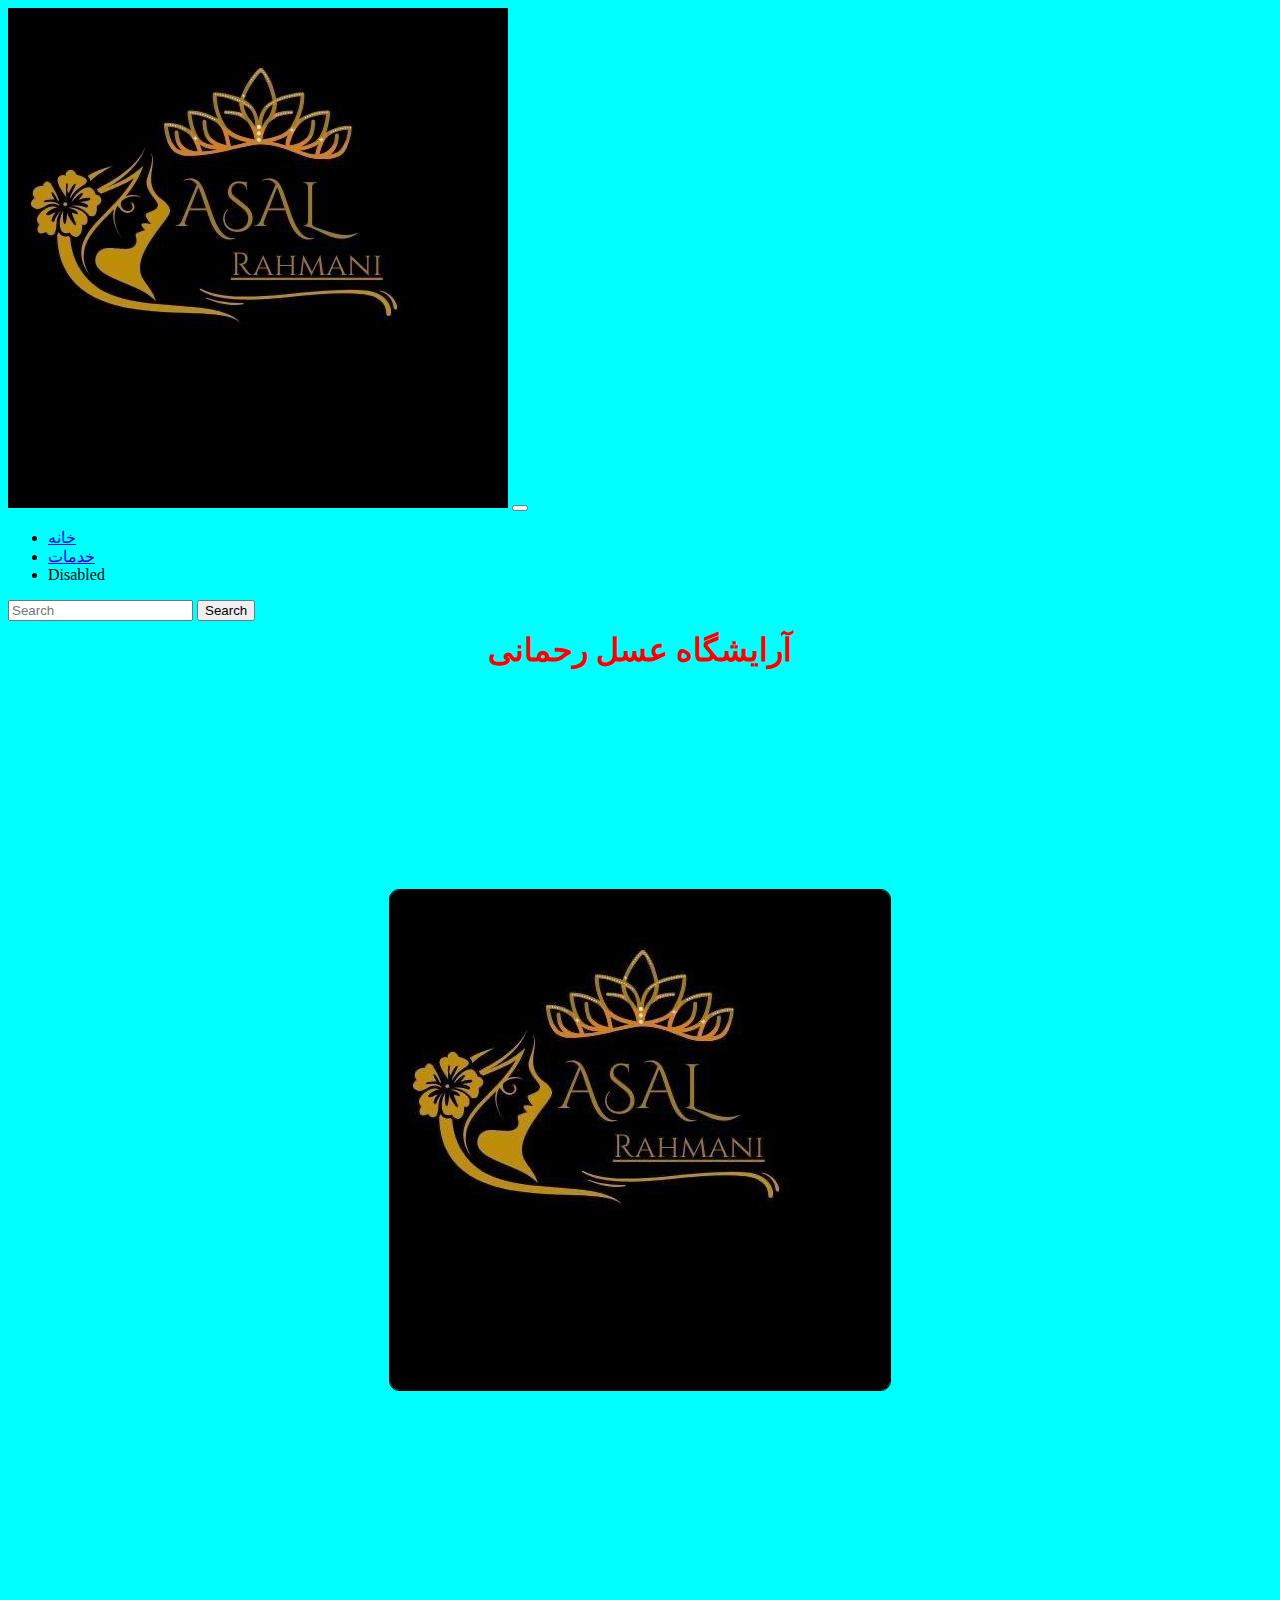
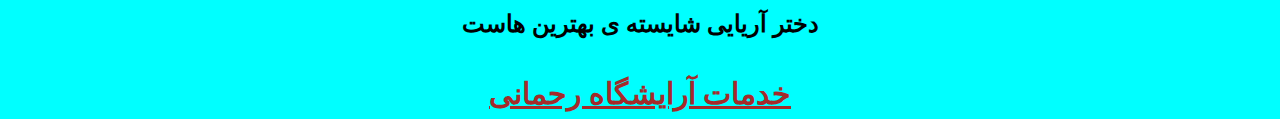
<file: index.html>
<!DOCTYPE html>
<html lang="en">
<head>
    <meta charset="UTF-8">
    <meta name="discription" content="آرایشگاه با خذمات عالی و قیمت مناسب در کرج">
    <meta name="viewport" content="width=device-width, initial-scale=1.0">
    
    <title>آرایشگاه رحمانی-کرج</title>
    <link href="https://cdn.jsdelivr.net/npm/bootstrap@5.3.2/dist/css/bootstrap.min.css" rel="stylesheet" integrity="sha384-T3c6CoIi6uLrA9TneNEoa7RxnatzjcDSCmG1MXxSR1GAsXEV/Dwwykc2MPK8M2HN" crossorigin="anonymous">
    <script src="https://cdn.jsdelivr.net/npm/@popperjs/core@2.11.8/dist/umd/popper.min.js" integrity="sha384-I7E8VVD/ismYTF4hNIPjVp/Zjvgyol6VFvRkX/vR+Vc4jQkC+hVqc2pM8ODewa9r" crossorigin="anonymous"></script>
<script src="https://cdn.jsdelivr.net/npm/bootstrap@5.3.2/dist/js/bootstrap.min.js" integrity="sha384-BBtl+eGJRgqQAUMxJ7pMwbEyER4l1g+O15P+16Ep7Q9Q+zqX6gSbd85u4mG4QzX+" crossorigin="anonymous"></script>
<link rel="stylesheet" href="style.css">
</head>
<body>
    
    <nav class="navbar navbar-expand-lg bg-body-tertiary">
        <div class="container-fluid">
          <a class="navbar-brand" href="#"><img src="picture/logo.rahmani.jpeg" class="img-fluid"></a>
          <button class="navbar-toggler" type="button" data-bs-toggle="collapse" data-bs-target="#navbarSupportedContent" aria-controls="navbarSupportedContent" aria-expanded="false" aria-label="Toggle navigation">
            <span class="navbar-toggler-icon"></span>
          </button>
          <div class="collapse navbar-collapse" id="navbarSupportedContent">
            <ul class="navbar-nav me-auto mb-2 mb-lg-0">
              <li class="nav-item">
                <a class="nav-link active" aria-current="page" href="index.html">خانه</a>
              </li>
              <li class="nav-item">
                <a class="nav-link" href="khadamat.html">خدمات</a>
              
              <li class="nav-item">
                <a class="nav-link disabled" aria-disabled="true">Disabled</a>
              </li>
            </ul>
            <form class="d-flex" role="search">
              <input class="form-control me-2" type="search" placeholder="Search" aria-label="Search">
              <button class="btn btn-outline-success" type="submit">Search</button>
            </form>
          </div>
        </div>
      </nav>
      <h1> آرایشگاه عسل رحمانی </h1>
      <div ></div>
    <div class="special-image-container">
        <img src="picture/logo.rahmani.jpeg" alt="co" class="img-fluid special-image">
         
    </div>
    <h2> دختر آریایی شایسته ی بهترین هاست</h2>
         <br/>
        
  <a href="khadamat.html" class="special-link">خدمات آرایشگاه رحمانی</a>
   
</body>
</html>
</file>
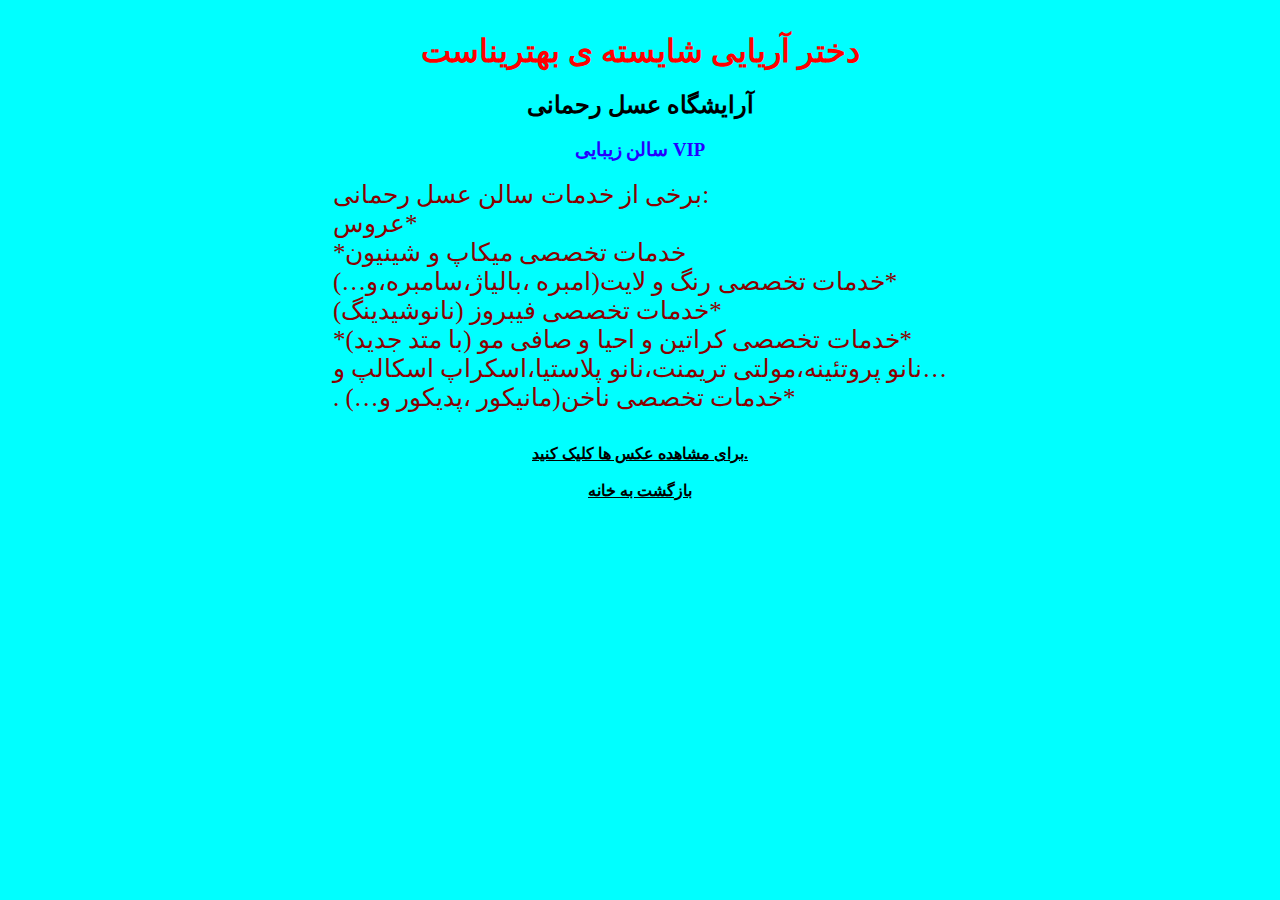
<file: khadamat.html>
<!DOCTYPE html>
<html lang="en">
<head>
    <meta charset="UTF-8">
    <meta name="viewport" content="width=device-width, initial-scale=1.0">
    <link rel="stylesheet" href="style.css">
    <title>Document</title>
</head>
<body>
    <p>
        <h1>دختر آریایی شایسته ی بهتریناست</h1>
        <h2>آرایشگاه عسل رحمانی</h2>
        <h3>سالن زیبایی VIP</h3>
        
        <span id="khadamat">

برخی از خدمات سالن عسل رحمانی:
<br/>

عروس*
<br/>
*خدمات تخصصی میکاپ و شینیون 
<br/>
خدمات تخصصی رنگ و لایت(امبره ،بالیاژ،سامبره،و…)*
<br/>

خدمات تخصصی فیبروز (نانوشیدینگ)*
<br/>

*خدمات تخصصی کراتین و احیا و صافی مو (با متد جدید)*
<br/>
نانو پروتئینه،مولتی تریمنت،نانو پلاستیا،اسکراپ اسکالپ و…
<br/>
.
خدمات تخصصی ناخن(مانیکور ،پدیکور و…)*
    </span>
</p>
    <a href="sample.html" class="sample-link">برای مشاهده عکس ها کلیک کنید.</a>
    <br/>
    <a href="index.html" class="sample-link">بازگشت به خانه </a>
</body>
</html>
</file>
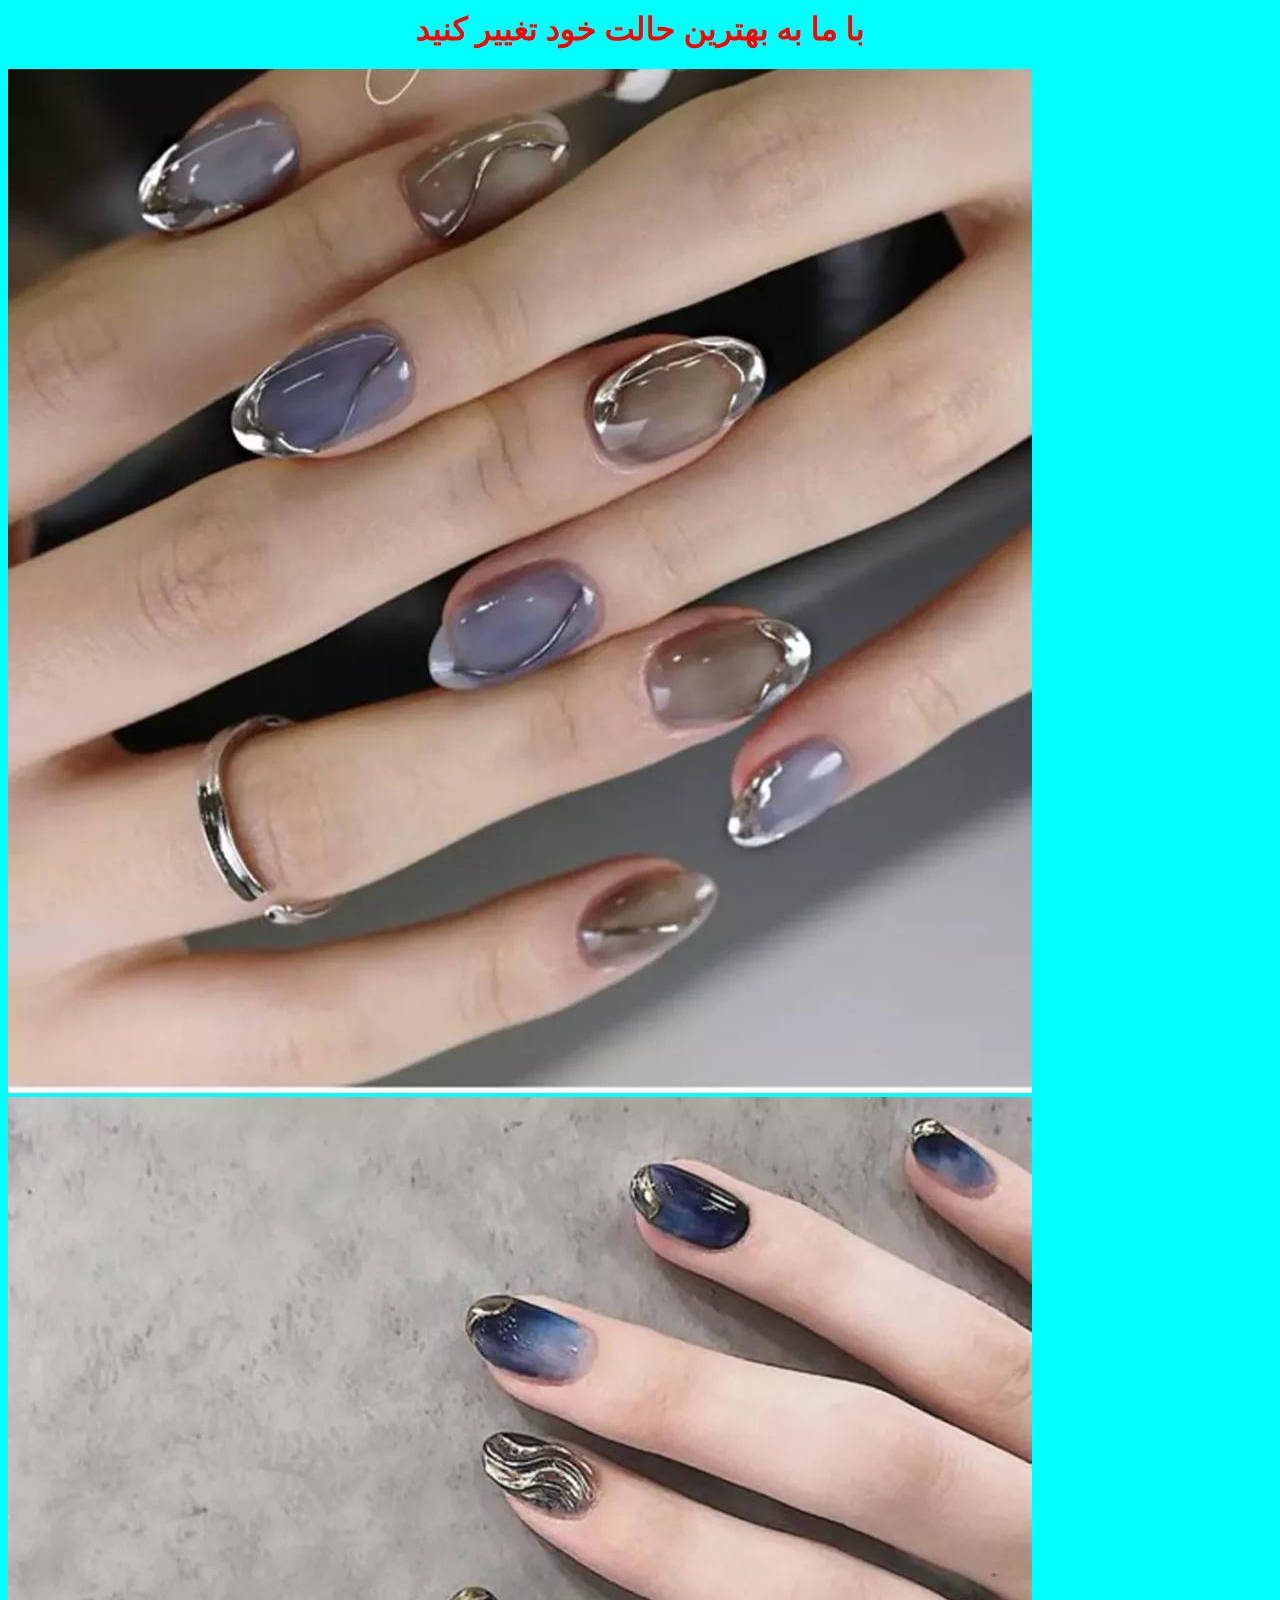
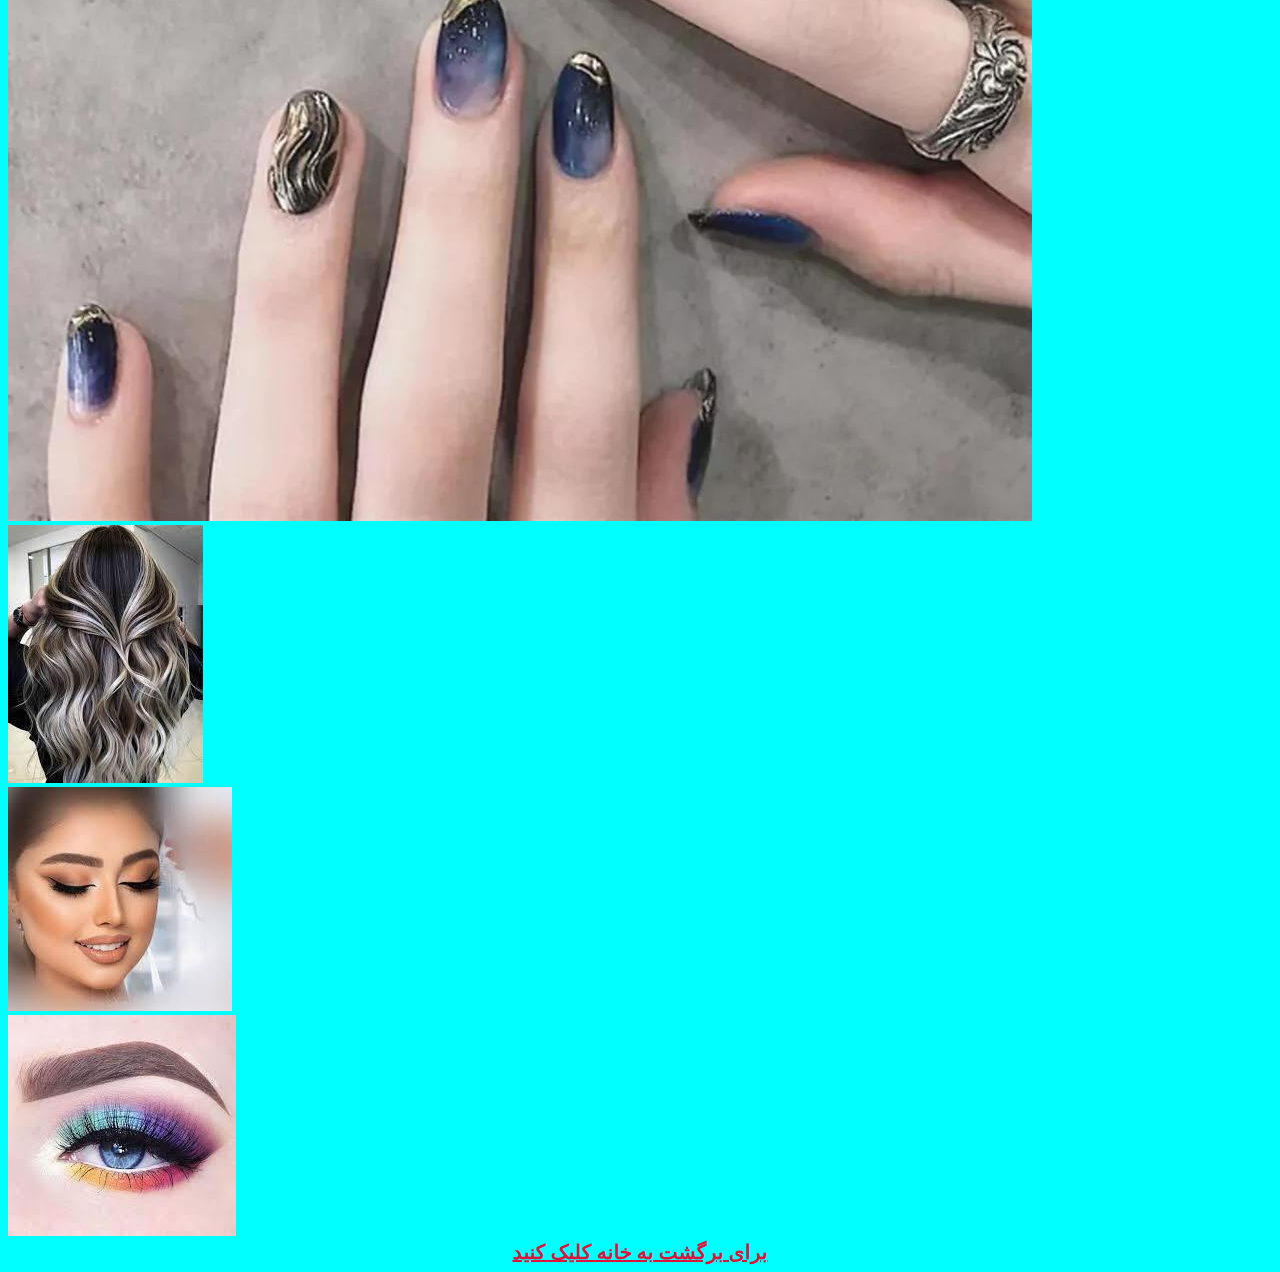
<file: sample.html>
<!DOCTYPE html>
<html lang="en">
<head>
    <meta charset="UTF-8">
    
    <meta charset="UTF-8">
    <meta name="discription" content="آرایشگاه با خذمات عالی و قیمت مناسب در کرج">
    <meta name="viewport" content="width=device-width, initial-scale=1.0">
    
    <title>آرایشگاه رحمانی-کرج</title>
    <link href="https://cdn.jsdelivr.net/npm/bootstrap@5.3.2/dist/css/bootstrap.min.css" rel="stylesheet" integrity="sha384-T3c6CoIi6uLrA9TneNEoa7RxnatzjcDSCmG1MXxSR1GAsXEV/Dwwykc2MPK8M2HN" crossorigin="anonymous">
    <script src="https://cdn.jsdelivr.net/npm/@popperjs/core@2.11.8/dist/umd/popper.min.js" integrity="sha384-I7E8VVD/ismYTF4hNIPjVp/Zjvgyol6VFvRkX/vR+Vc4jQkC+hVqc2pM8ODewa9r" crossorigin="anonymous"></script>
<script src="https://cdn.jsdelivr.net/npm/bootstrap@5.3.2/dist/js/bootstrap.min.js" integrity="sha384-BBtl+eGJRgqQAUMxJ7pMwbEyER4l1g+O15P+16Ep7Q9Q+zqX6gSbd85u4mG4QzX+" crossorigin="anonymous"></script>
<meta name="viewport" content="width=device-width, initial-scale=1.0">
<link rel="stylesheet" href="style.css">
    <title>آرایشگاه رحمانی - نمونه</title>
</head>
<body>
    <h1>با ما به بهترین حالت خود تغییر کنید</h1>
    
    <div class="container">
       
        </div>
        <div class="row">
            <div class="col-sm-6 border"><img src="picture/thumbnail.jpeg" alt=""></div>
            <div class="col-sm-6 border"><img src="picture/thumbnail-2.jpeg" alt=""></div>

            <div class="col-sm-4 border"><img src="picture/haircut-1.jpeg" alt=""></div>
            <div class="col-sm-4 border"><img src="picture/weeding.jpeg" alt=""></div>
            <div class="col-sm-4 border"><img src="picture/airbrow.jpeg" alt=""></div>
            
        </div>
    </div>
    <a href="index.html" class="back-link">برای برگشت به خانه کلیک کنید</a>

</body>
</html>
</file>
<file: style.css>
:root {
    --primary-color: yellow;
    --border: 1px solid blue;
    --box-shadow: 10px 10px 10px rgba (0, 0, 0.6);

}
body {
    background-color: aqua;
    font-family: 'Times New Roman', Times, serif;
}
.navbar-brand {
    max-width: 80px;
}
 
h1 {
    color: red;
    display: flex;
    justify-content: center;
    margin-top: 10px;
}
h3 {
    color:rgb(38, 0, 255);
    display: flex;
    justify-content:center;
    font-weight: bolder;
}
.special-image-container {
    display: flex;
    justify-content: center; /* Center horizontally */
    align-items: center; /* Center vertically */
    height: 100vh; /* Set the container height */
}
.special-image {
   max-width: 100%;
    margin: 0 auto;
    height: auto;
    border: 1px solid black;
    border-radius: 10px;
  }
  
h2 {
    text-align: center;
    font-weight: bold;
  }
  .special-link {
    display: flex;
    justify-content: center;
    color: brown;
    font-weight: bolder;
    font-size: 30px;
    box-shadow: var(--box-shadow);
  }  
  p {
    display: flex;
    justify-content:right;
  }
  .container img {
    width: 100%;
    height: auto;
    object-fit: cover;
}
.container .col-sm-4 {
    height: 200px; /* Adjust this value to your desired height */
}
span {
    color: darkred;
    font-size: 25px;
    display: flex;
    justify-content:center;
}
.sample-link {
    color: black;
    font-weight: bold;
    display: flex;
    justify-content: center;

}
.back-link {
    font-weight: bolder;
    color: crimson;
    font-size: 20px;
    display: flex;
    justify-content: center;
}
</file>
